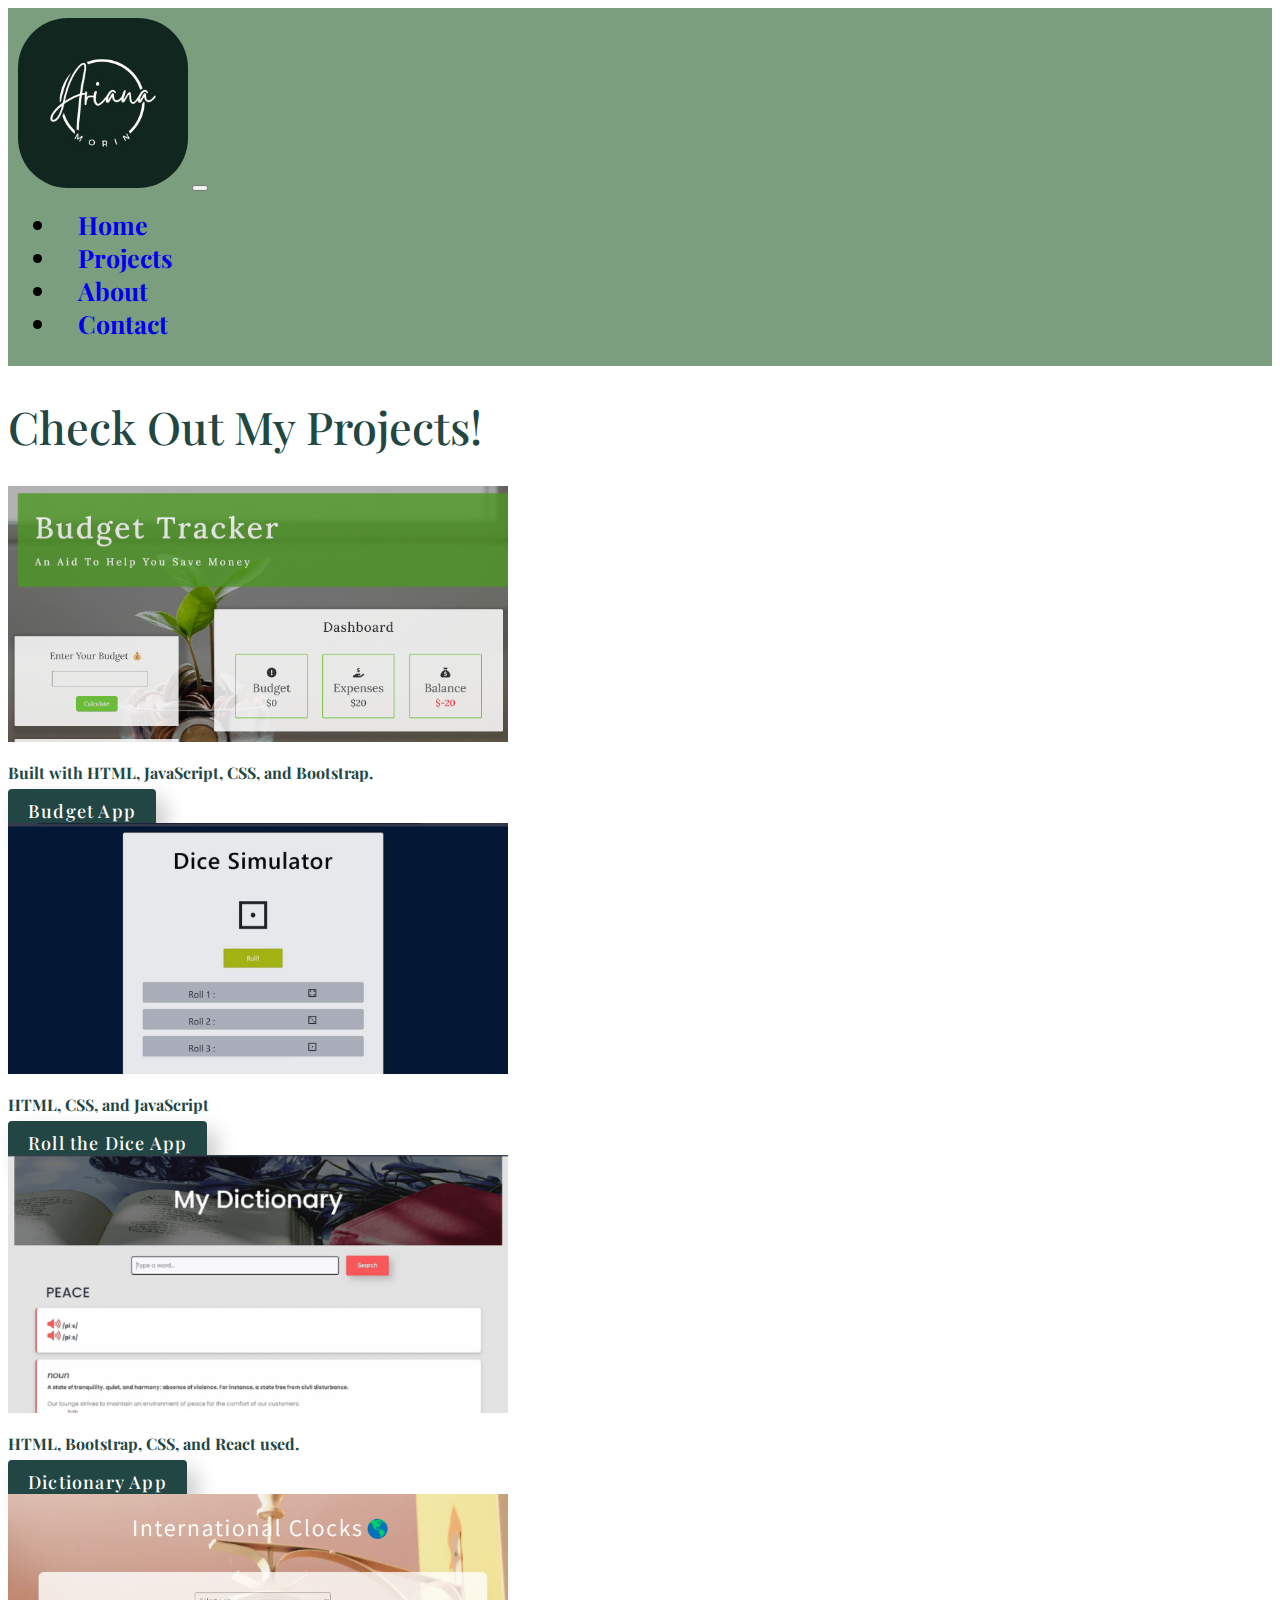
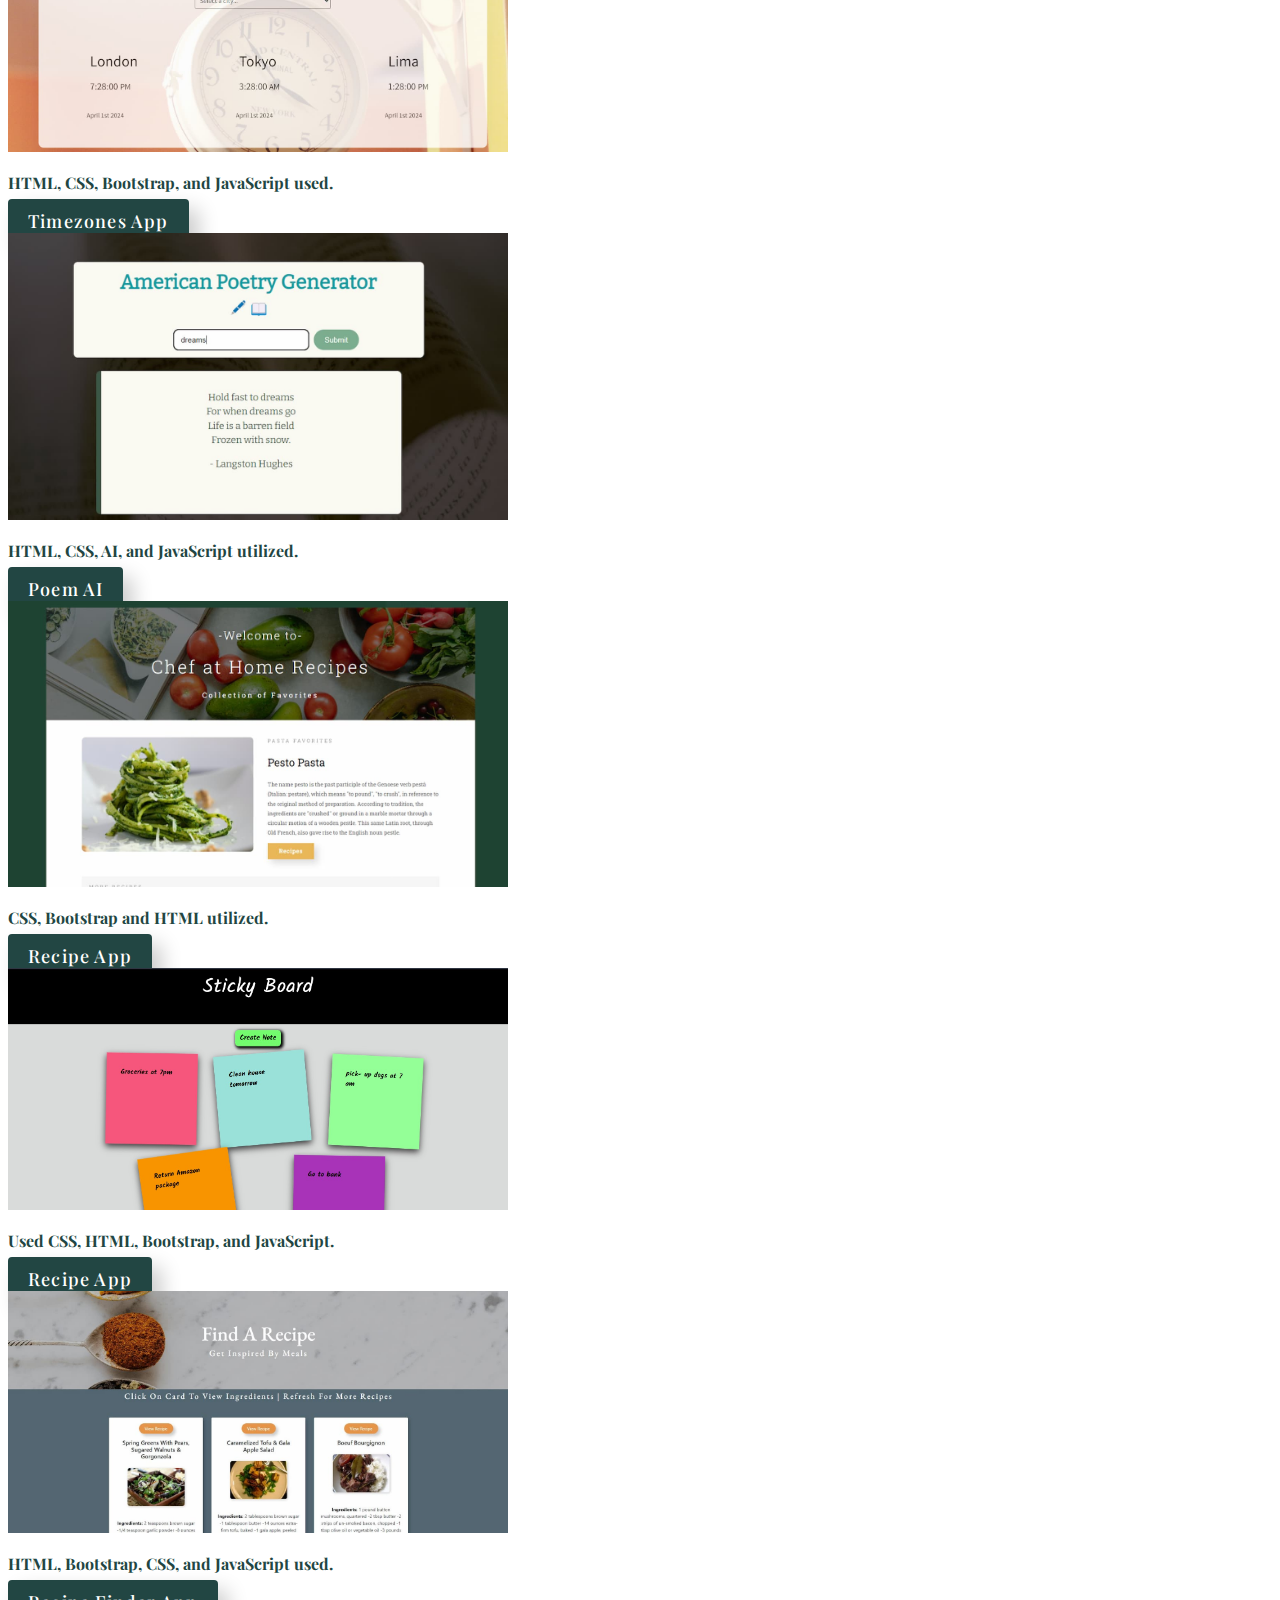
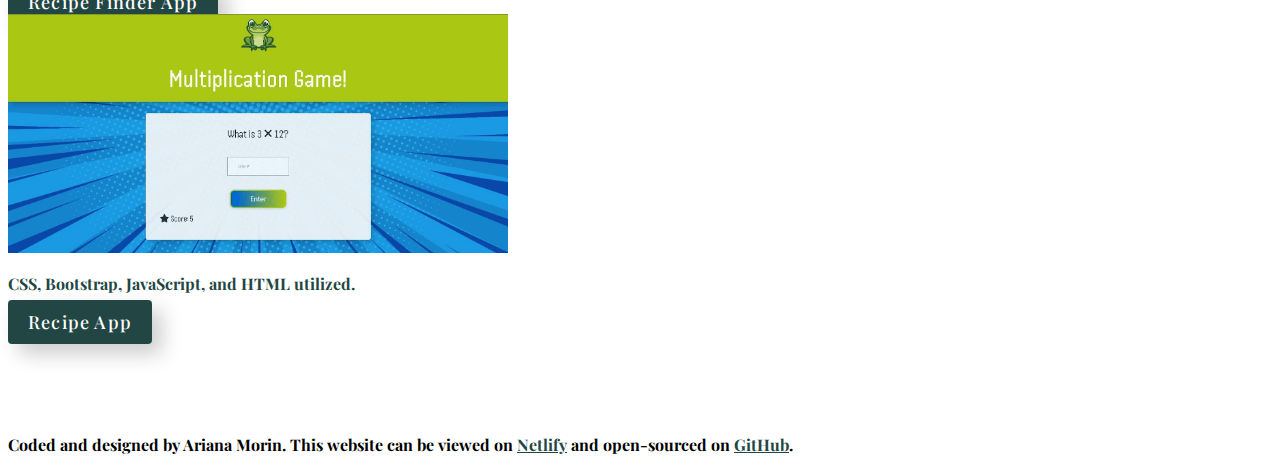
<file: projects.html>
<!DOCTYPE html>
<html lang="en">
  <head>
    <meta charset="UTF-8" />
    <link rel="stylesheet" href="style.css" />
    <link
      href="https://cdn.jsdelivr.net/npm/bootstrap@5.3.2/dist/css/bootstrap.min.css"
      rel="stylesheet"
      integrity="sha384-T3c6CoIi6uLrA9TneNEoa7RxnatzjcDSCmG1MXxSR1GAsXEV/Dwwykc2MPK8M2HN"
      crossorigin="anonymous"
    />
    <script
      src="https://cdn.jsdelivr.net/npm/bootstrap@5.3.2/dist/js/bootstrap.bundle.min.js"
      integrity="sha384-C6RzsynM9kWDrMNeT87bh95OGNyZPhcTNXj1NW7RuBCsyN/o0jlpcV8Qyq46cDfL"
      crossorigin="anonymous"
    ></script>
    <meta
      name="description"
      content="Portfolio, contact, and detailed skills of a front-end developer in Texas named Ariana Morin."
    />
    <link rel="preconnect" href="https://fonts.googleapis.com" />
    <link rel="preconnect" href="https://fonts.gstatic.com" crossorigin />
    <link
      href="https://fonts.googleapis.com/css2?family=Playfair+Display:ital,wght@0,400..900;1,400..900&display=swap"
      rel="stylesheet"
    />
    <meta name="viewport" content="width=device-width, initial-scale=1.0" />
    <title>Front-End Developer Projects-Ariana M.</title>
  </head>
  <body>
    <nav class="navbar bg-body-tertiary">
      <div class="container-fluid">
        <img src="images/Initials.png" width="170" class="navbar-brand" />
        <button class="navbar-toggler" type="button" data-bs-toggle="collapse" data-bs-target="#navbarNav" aria-controls="navbarNav" aria-expanded="false" aria-label="Toggle navigation">
          <span class="navbar-toggler-icon"></span>
        </button>
        <div class="collapse navbar-collapse" id="navbarNav">
          <ul class="navbar-nav">
            <li class="nav-item">
              <a class="nav-link" href="index.html">Home</a>
            </li>
            <li class="nav-item">
              <a class="nav-link active" aria-current="page" href="projects.html">Projects</a>
            </li>
            <li class="nav-item">
              <a class="nav-link" href="about.html">About</a>
  </li>
  <li class="nav-item">
  <a class="nav-link" href="contact.html">Contact</a>
  </li>
  </ul>
  </div>
  </div>
  </nav>
  <main>
  <h1 class="text-center p-5 mb-2">Check Out My Projects!</h1>
  <div class="container text-center">
    <div class="row">
      <div class="col-md-6">
        <div class="p-5"> 
        <img src="images/budget-app-screenshot.png" class="img-fluid rounded shadow mb-3" width="500" alt="Catering" />
        <p class="text-center mt-2">Built with HTML, JavaScript, CSS, and Bootstrap.</p>
        <div class="mt-4">
        <a href="https://budget-app-aid.netlify.app/" target="_blank" title="Budget Website" class="btn2-branding">Budget App</a>
        </div>
        </div>
      </div>
      <div class="col-md-6">
        <div class="p-5"> 
        <img src="images/roll-dice.jpg" class="img-fluid rounded shadow mb-3" width="500" alt="roll-dice-app" />
        <p class="text-center mt-2">HTML, CSS, and JavaScript</p>
        <div class="mt-4">
        <a href="https://roll-the-dice123.netlify.app/" target="_blank" title="Roll the Dice" class="btn2-branding">Roll the Dice App</a>
      </div>  
    </div>
      </div>
      <div class="col-md-6">
      <div class="p-5">  
    <img src="images/dictionary-webpage.jpg" class="img-fluid rounded shadow mb-3 mt-5" width="500" alt="Dictionary" />
    <p class="text-center mt-2">HTML, Bootstrap, CSS, and React used.</p>
    <div class="mt-4"> 
    <a href="https://dictionary-app-discover-learn.netlify.app/" target="_blank"  title="Dictionary" class="btn2-branding">
    Dictionary App</a>
  </div>
</div>
    </div>
    <div class="col-md-6">
      <div class="p-5">
      <img src="images/international-clocks.jpg" class="img-fluid rounded shadow mb-3 mt-5" width="500" alt="World Clocks" />
      <p class="text-center mt-2">HTML, CSS, Bootstrap, and JavaScript used.</p>
      <div class="mt-4">
      <a href="https://internationalclocksampm.netlify.app/" target="_blank" class="btn2-branding">Timezones App</a>
    </div>  
    </div>
      </div>
    <div class="col-md-6">
      <div class="p-5">
      <img src="images/new-poem.jpg" class="img-fluid rounded shadow mb-3 mt-5" width="500" alt="Generate Poem" />
      <p class="text-center mt-2">HTML, CSS, AI, and JavaScript utilized.</p>
      <div class="mt-4">
      <a href="https://poem-generator-ai.netlify.app" target="_blank"  title="Poem AI" class="btn2-branding">
      Poem AI</a>
    </div>
    </div>
    </div>
    <div class="col-md-6">
    <div class="p-5">
    <img src="images/chef.jpg" class="img-fluid rounded shadow mb-3 mt-5" width="500" alt="Recipe App" />
    <p class="text-center mt-2">CSS, Bootstrap and HTML utilized.</p>
    <div class="mt-4">
    <a href="https://chef-at-home-recipes.netlify.app/" title="Recipe Webpage" target="_blank" class="btn2-branding">
    Recipe App</a>
  </div>
</div>
  </div>
  <div class="col-md-6">
    <div class="p-5">
    <img src="images/sticky-board.jpg" class="img-fluid rounded shadow mb-3 mt-5" width="500" alt="Sticky Notes" />
    <p class="text-center mt-2">Used CSS, HTML, Bootstrap, and JavaScript.</p>
    <div class="mt-4">
    <a href="https://sticky-notes-board.netlify.app/" title="Stick Notes Webpage" target="_blank" class="btn2-branding">
    Recipe App</a>
  </div>
</div>
  </div>
  <div class="col-md-6">
    <div class="p-5">  
  <img src="images/recipe-search.jpg" class="img-fluid rounded shadow mb-3 mt-5" width="500" alt="Recipe Search" />
  <p class="text-center mt-2">HTML, Bootstrap, CSS, and JavaScript used.</p>
  <div class="mt-4"> 
  <a href="https://recipe-search-now.netlify.app/" target="_blank"  title="Dictionary" class="btn2-branding">
Recipe Finder App</a>
</div>
</div>
</div>
  <div class="col-md-6">
    <div class="p-5">
    <img src="images/multiplication-game.jpg" class="img-fluid rounded shadow mb-3 mt-5" width="500" alt="Multiplication Game" />
    <p class="text-center mt-2">CSS, Bootstrap, JavaScript, and HTML utilized.</p>
    <div class="mt-4">
    <a href="https://multiplication-game-fun.netlify.app/" title="Multiplication Game Webpage" target="_blank" class="btn2-branding">
    Recipe App</a>
  </div>
  </div>
    </div>
  </div>
  </div>
  </main>
    <footer> 
      <p class=" p-3 text-center mt-5">
      Coded and designed by Ariana Morin. This website can be viewed on
       <a href="https://my-portfolio-front-end-ariana.netlify.app" target="_blank" title="Netfliy">Netlify</a> and open-sourced on 
       <a href="https://github.com/aam214/ariana-portfolio" target="_blank" class="GitHub">GitHub</a>.
       </p>
      </footer>
  </body>
</html>
</file>
<file: style.css>
:root {
  --primary-color: #224643;
  --secondary-color: #7A9E7E;
}
body{
  font-family: "Playfair Display", serif;
  font-optical-sizing: auto;
  font-weight: bolder;
  font-style: normal;
}
main{
  color: var(--primary-color);
}
.navbar{
  background-color: #7A9E7E;
  padding: 10px 10px;
  margin-bottom: 20px;
}
.navbar-brand{
  border-radius: 50px;
}
.hero {
  font-family: "Playfair Display", serif;
  font-optical-sizing: auto;
  margin-top: 20px;
  margin: 0 auto;
  padding: 50px;
  background-color: #bbc9bd;
  margin-bottom: 30px;
  font-weight: bolder;
  display: flex;
  text-align: center; 
}
.heading {
  font-family: "Playfair Display", serif;
  font-weight: bold;
  text-align: center;
  font-style: normal;
}
.name {
  font-size: 68px;
  line-height: 1;
  font-family: "Playfair Display", serif;
  text-align: center;
  color: var(--primary-color);
  margin-top: 10px;
}

.about-paragraph {
  font-weight: 500;
  font-size: 30px;
  line-height: 1.9;
  font-family: "Playfair Display", serif;
}
.nav-link {
  margin-top: 30px;
  text-decoration: none;
  cursor: pointer;
  margin: 20px;
  font-family: "Playfair Display", serif;

}
li{
  font-size: 25px;
}
.nav-link:hover {
  opacity: 0.8;
  transition: all 130ms ease-in-out;
  font-size: 30px;
}
h1 {
  font-family: "Playfair Display", serif;
  font-weight: 500;
  font-size: 45px;
}

h2 {
  text-align: center;
  font-family: "Playfair Display", serif;
}
h3 {
  font-family: "Playfair Display", serif;
  padding-top: 20px;
  font-weight: bolder;
  font-size: 80px;
  font-style: normal;
}
h5, h4{
  font-family: "Playfair Display", serif;
  font-weight: 400;
}
.title {
  padding-top: 70px;
  font-family: "Playfair Display", serif;
  font-weight: 500;
  padding-top: 90px;
  font-size: 45px;
}

.btn-branding, .btn2-branding {
  background-color:var(--primary-color);
  border: none;
  color: white;
  font-family: "Playfair Display", serif;
  box-shadow: 10px 10px 20px rgba(0, 0, 0, 0.2);
  padding: 10px 20px;
  text-align: center;
  letter-spacing: 1.2px;
  text-decoration: none;
  transition: all 120ms ease-in-out;
  font-weight: 500;
  border-radius: 4px;
  font-size: 18px;
  margin: 0 auto;
  margin-top: 70px;
  cursor: pointer;
}

.btn-branding:hover, .btn2-branding:hover {
  opacity: 0.8;
}
.btn-to-projects{
  padding: 15px 30px;
  background-color:white;
  font-family: "Playfair Display", serif;
  color: black;
  text-decoration: none;
  text-align: center;
  border-radius: 4px;
  transition: all 130ms ease-in-out;
  border: 3px solid var(--primary-color);
}
.btn-to-projects:hover{
opacity: 0.5;
}
.quote {
  font-size: 8px;
  padding-left: -200px;
}

.projects {
  margin-top: 100px;
}

.picture {
  width: 300px;
  box-shadow: 10px 10px 20px rgba(0, 0, 0, 0.2);
  transition: all 120ms ease-in-out;
  border-radius: 10px;
}
.project-link:hover {
  opacity: 0.8;
 font-size:35px ;
  cursor: pointer;
}
.follow-me{
  font-size:20px;
}
i {
  font-size: 40px;
  opacity: 0.8;
  margin-left: 10px;
  color: black;
}
i:hover {
  opacity: 0.5;
  transform: scale(1.2);
  cursor: pointer;
}
main i{
  color: #7A9E7E;
}
.email{
  padding-top: 180px;
}
.blockquote{
  margin-top: 200px;
  font-size: 40px;
  font-weight: bold;
}
footer {

  margin-top: 100px;
}
footer a{
  color: var(--primary-color);
}
.contact-img-responsive {
  width: 200px;
  display: block;
  border: 4px solid var(--primary-color);
  margin: 0 auto;
  margin-top: 20px;
  border-radius: 10px;
}
@media (max-width: 960px) {
  .follow-me{
    font-size: 20px;
    margin-top: 20px;
  }
  h3{
    text-align: center;
  }
  i{
    font-size: 20px;
    margin-left: -5px;
    margin-top: 20px;
  }
  li{
    font-size: 15px;
  }
  main i{
   font-size: 20px;
  }
  .nav-link:hover {
    font-size: 18px;
  }
  .navbar-brand{
    margin-left: -30px;
    width:80px;
    margin-left: 10px;
  }
  .name {
    font-size: 45px;
  }
  .btn-branding{
  padding: 10px 18px;
  font-size: 15px;
  }
.btn-to-projects{
  padding: 8px 10px;
 
}
  .about-paragraph {
    font-size: 18px;
  }
  footer{
    font-size: 10px;
  }
}
@media (max-width: 500px) {
  .projects{
margin: 10px;
  }
  .heading{
    text-align: center;
    font-size: 24px;
  }
  .title{
    font-size: 35px;
  }
}
</file>
